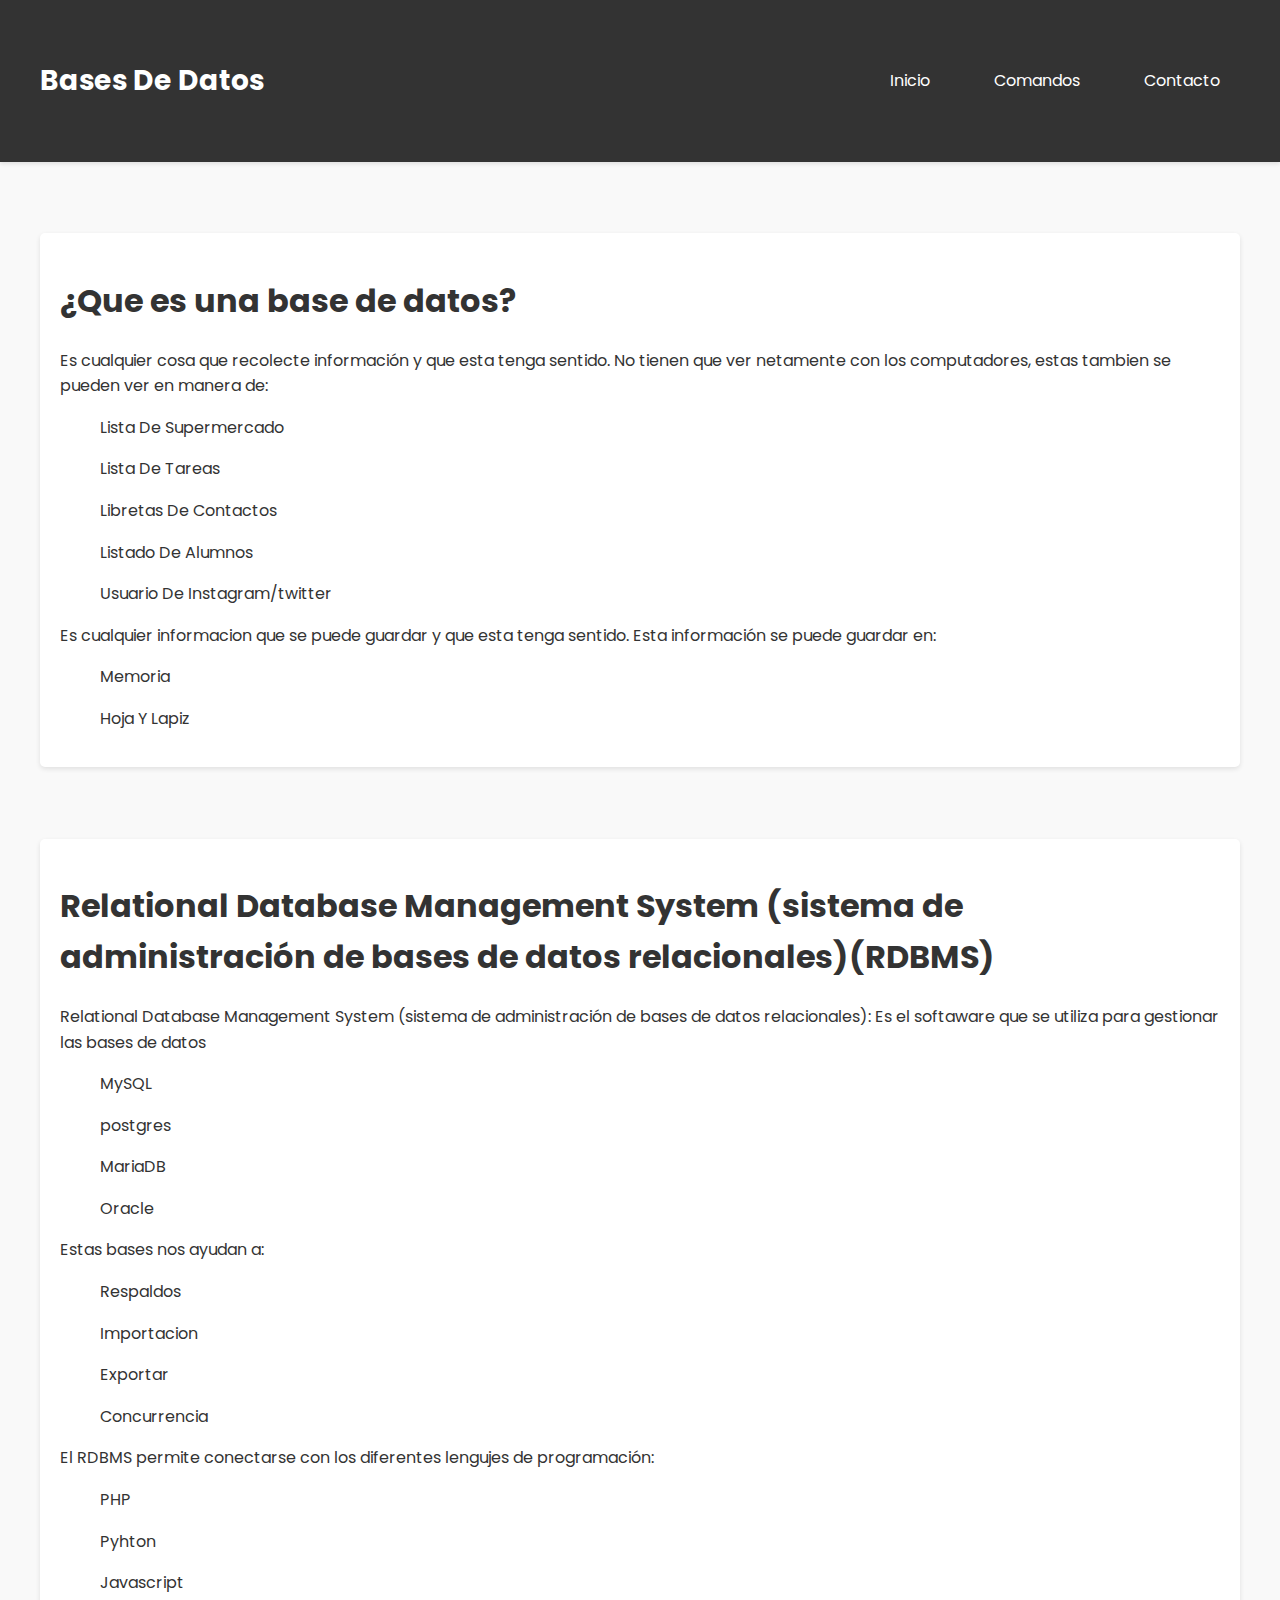
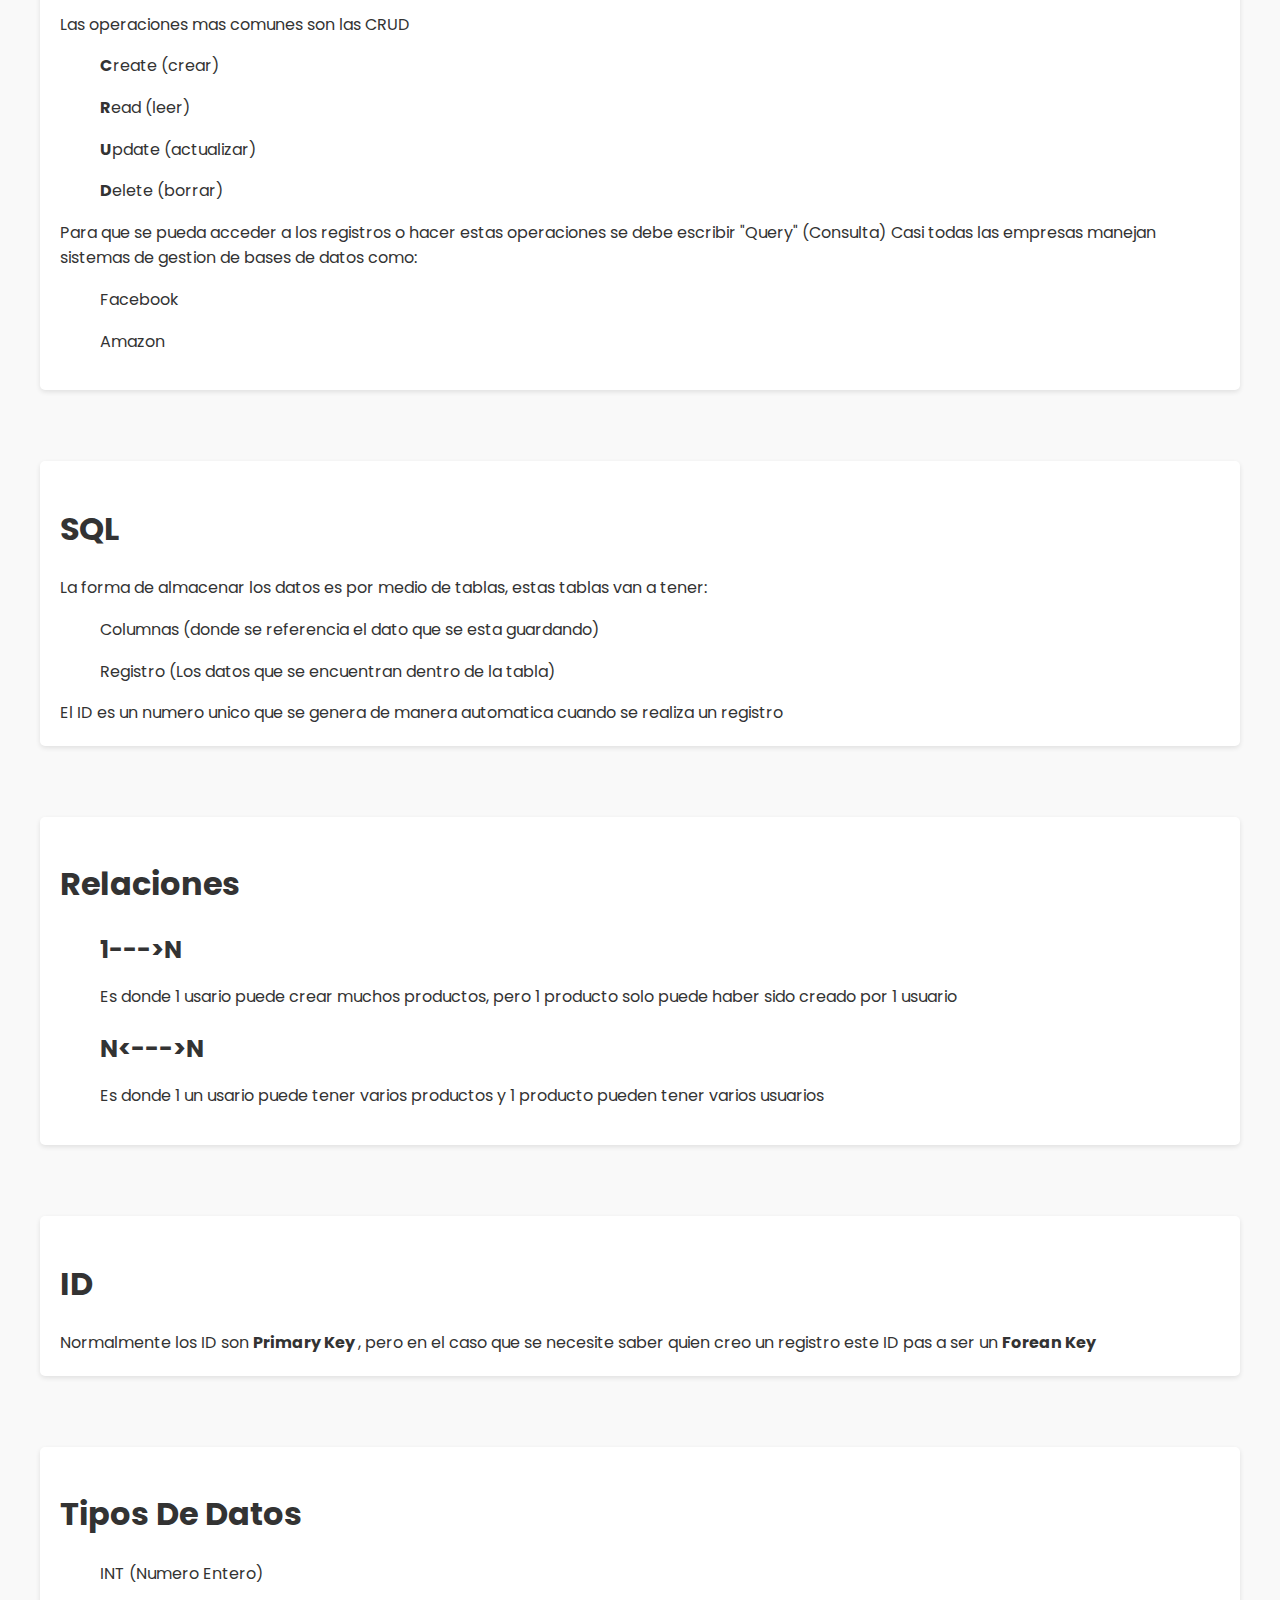
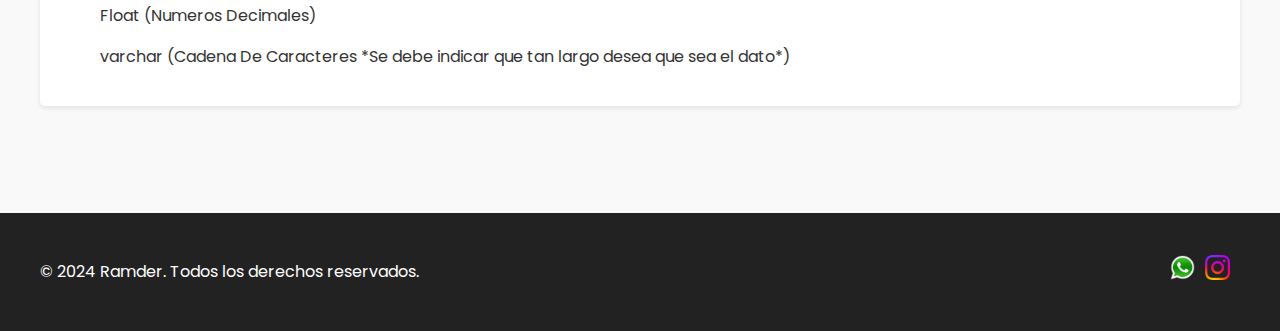
<file: docs/index.html>
<!DOCTYPE html>
<html>
<head>
<meta charset="utf-8"/>
<title>SQL</title>
<meta name="title" content="SQL">
<meta name="description" content="SQL">
<link rel="icon" type="image/png" href="imagen/as.png">
<link rel="preconnect" href="https://fonts.googleapis.com">
<link rel="preconnect" href="https://fonts.gstatic.com" crossorigin>
<link href="https://fonts.googleapis.com/css2?family=Poppins:ital,wght@0,100;0,200;0,300;0,400;0,500;0,600;0,700;0,800;0,900;1,100;1,200;1,300;1,400;1,500;1,600;1,700;1,800;1,900&display=swap" rel="stylesheet">
<link rel="stylesheet" type="text/css" href="css/reglas.css">

<body>
<header>

         <div class="container">
            <div class="container2">
                <h1 class="logo">Bases De Datos</h1>
                <nav>
                    <ul class="navigation">
                    <li><a href="index.html">Inicio</a></li>
                    <li><a href="comandos.html">Comandos</a></li>
                    <li><a href="contacto.html">Contacto</a></li>
                    </ul>
                </nav>
            </div>
        </div>
    </header>
<br>
<br>
<div class="container">

<article>
<h1>¿Que es una base de datos?</h1>

<p>Es cualquier cosa que recolecte información y que esta tenga sentido.
No tienen que ver netamente con los computadores, estas tambien se pueden ver en manera de:

<nav ul>
<ol> Lista De Supermercado </ol>
<ol> Lista De Tareas </ol>
<ol> Libretas De Contactos </ol>
<ol> Listado De Alumnos </ol>
<ol> Usuario De Instagram/twitter </ol>
</nav ul>


Es cualquier informacion que se puede guardar y que esta tenga sentido.

Esta información se puede guardar en:


<ol> Memoria </ol>
<ol> Hoja Y Lapiz </ol>

</article>
<br>
<br>
<article>
<h1> Relational Database Management System (sistema de administración de bases de datos relacionales)(RDBMS)</h1>
Relational Database Management System (sistema de administración de bases de datos relacionales): 
Es el softaware que se utiliza para gestionar las bases de datos

<ol>MySQL</ol>
<ol>postgres</ol>
<ol>MariaDB</ol>
<ol>Oracle</ol>

Estas bases nos ayudan a:

<ol>Respaldos</ol>
<ol>Importacion</ol>
<ol>Exportar</ol>
<ol>Concurrencia</ol>

El RDBMS permite conectarse con los diferentes lengujes de programación:

<ol>PHP</ol>
<ol>Pyhton</ol>
<ol>Javascript</ol>

Las operaciones mas comunes son las CRUD

<ol><b>C</b>reate (crear)</ol>
<ol><b>R</b>ead (leer)</ol>
<ol><b>U</b>pdate (actualizar)</ol>
<ol><b>D</b>elete (borrar)</ol>

Para que se pueda acceder a los registros o hacer estas operaciones se debe escribir "Query" (Consulta)

Casi todas las empresas manejan sistemas de gestion de bases de datos como:

<ol> Facebook </ol>
<ol> Amazon </ol>

</article>
<br>
<br>
<article>

<h1>SQL</h1>

La forma de almacenar los datos es por medio de tablas, estas tablas van a tener:

<ol> Columnas (donde se referencia el dato que se esta guardando) </ol>
<ol> Registro (Los datos que se encuentran dentro de la tabla) </ol>


El ID es un numero unico que se genera de manera automatica cuando se realiza un registro

</article>
<br>
<br>

<article>
<h1>Relaciones</h1>

<ol> <h2>1--->N</h2>
Es donde 1 usario puede crear muchos productos, pero 1 producto solo puede haber sido creado por 1 usuario </ol>

<ol> <h2>N<--->N</h2>
Es donde 1 un usario puede tener varios productos y 1 producto pueden tener varios usuarios</ol>

</article>
<br>
<br>
<article>
<h1> ID </h1>

Normalmente los ID son <strong> Primary Key </strong>, pero en el caso que se necesite saber quien creo un registro este ID pas
a ser un <strong> Forean Key </strong> 


</article>
<br>
<br>
<article>
<h1> Tipos De Datos </h1>

<ul>INT (Numero Entero) </ul>
<ul>Float (Numeros Decimales)</ul>
<ul>varchar (Cadena De Caracteres *Se debe indicar que tan largo desea que sea el dato*)</ul>

</article>
<br>
<br>


</p>
</div>


    <footer>
        <div class="container">
            <div class="footer-content">
                <p>&copy; 2024 Ramder. Todos los derechos reservados.</p>
                <div class="footer-social">
                    <a href="#" class="social-icon"><i class="fab fa-facebook-f"></i></a>
                    <a href="https://wa.me/+573228012996" class="social-icon"><img src="imagen/whatsapp.png" alt="logo"/ height="25 px"><i class="fab fa-twitter"></i></a>
                    <a href="https://www.instagram.com/dead_memories_19/?utm_source=qr&igsh=MTF6ZTU3aTNuaDQ1Zg%3D%3D" class="social-icon"><img src="imagen/instagram.png" alt="logo"/ height="25 px"><i class="fab fa-instagram"></i></a>
                </div>
            </div>
        </div>
    </footer>

</body>

</html>
</file>
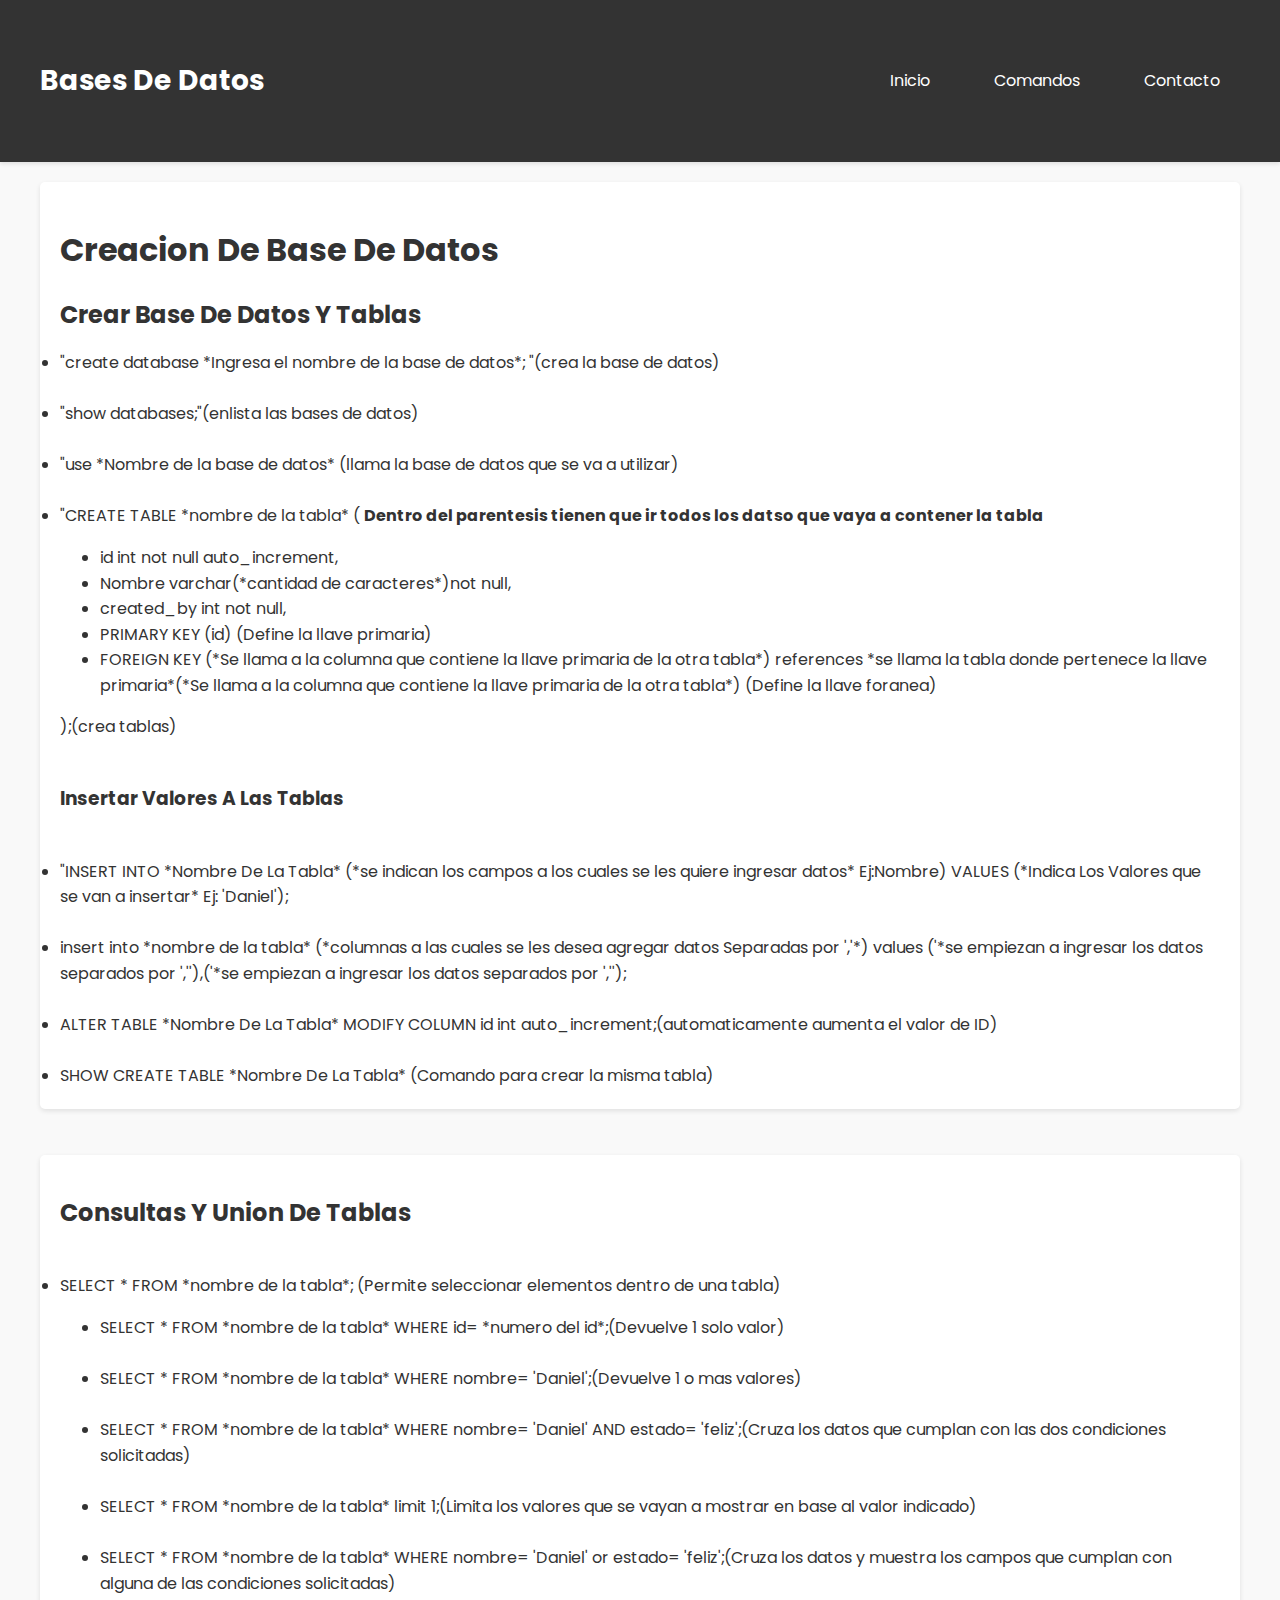
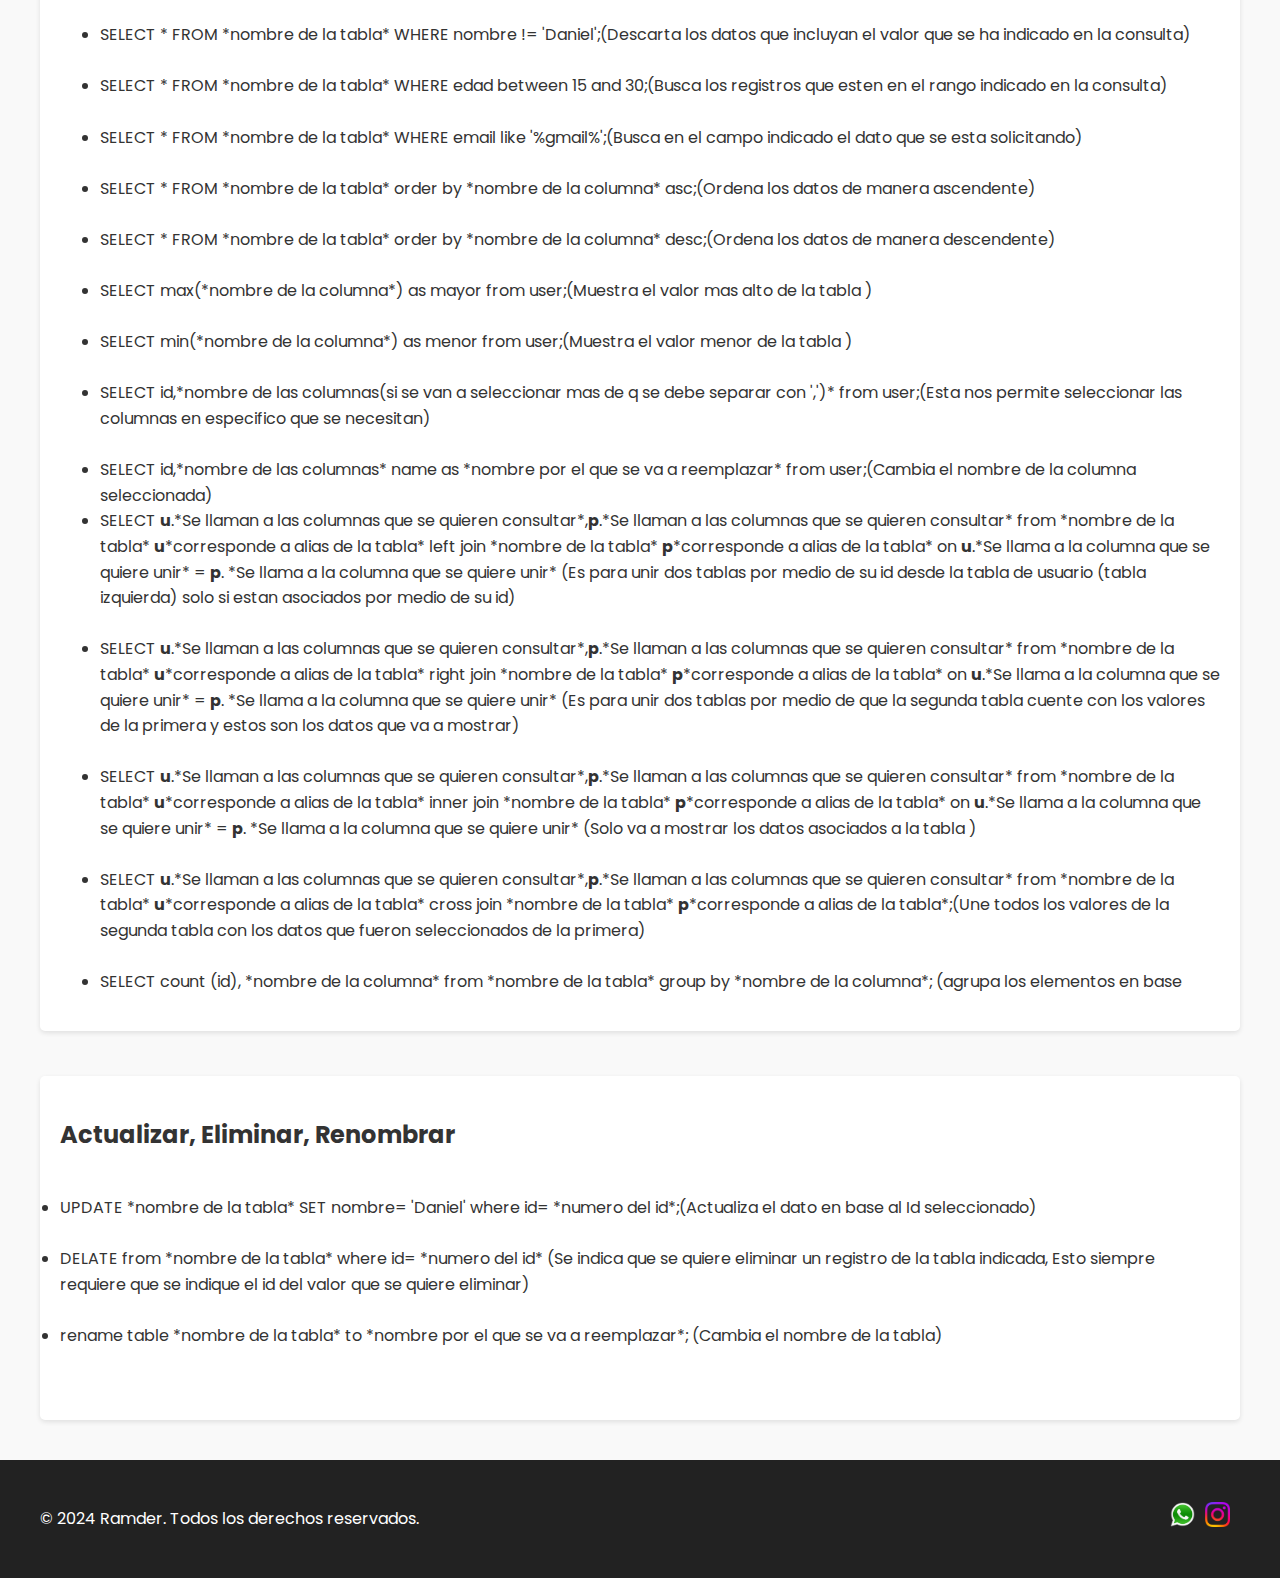
<file: docs/comandos.html>
<!DOCTYPE html>
<html>
<head>
<meta charset="utf-8"/>
<title>SQL</title>
<meta name="title" content="SQL">
<meta name="description" content="SQL">
<link rel="icon" type="image/png" href="imagen/as.png">
<link rel="preconnect" href="https://fonts.googleapis.com">
<link rel="preconnect" href="https://fonts.gstatic.com" crossorigin>
<link href="https://fonts.googleapis.com/css2?family=Poppins:ital,wght@0,100;0,200;0,300;0,400;0,500;0,600;0,700;0,800;0,900;1,100;1,200;1,300;1,400;1,500;1,600;1,700;1,800;1,900&display=swap" rel="stylesheet">
<link rel="stylesheet" type="text/css" href="css/reglas.css">

<body>
<header>
    
         <div class="container">
            <div class="container2">
                <h1 class="logo">Bases De Datos</h1>
                <nav>
                    <ul class="navigation">
                    <li><a href="index.html">Inicio</a></li>
                    <li><a href="comandos.html">Comandos</a></li>
                    <li><a href="contacto.html">Contacto</a></li>
                    </ul>
                </nav>
            </div>
        </div>
    </header>
<div class="container">
<article>
<h1> Creacion De Base De Datos </h1>

<h2> Crear Base De Datos Y Tablas </h2>


<li> "create database *Ingresa el nombre de la base de datos*; "(crea la base de datos) </li>
<br>
<li> "show   databases;"(enlista las bases de datos) </li>
<br>
<li> "use *Nombre de la base de datos* (llama la base de datos que se va a utilizar) </li>
<br>
<li> "CREATE TABLE *nombre de la tabla* (
<strong> Dentro del parentesis tienen que ir todos los datso que vaya a contener la tabla </strong>
<ul> <li> id int not null auto_increment, </li>
     <li> Nombre varchar(*cantidad de caracteres*)not null,</li>     		
     <li> created_by int not null,   
     <li> PRIMARY KEY (id) (Define la llave primaria)</li>
     <li> FOREIGN KEY (*Se llama a la columna que contiene la llave primaria de la otra tabla*) references *se llama la tabla donde pertenece la llave primaria*(*Se llama a la columna que contiene la llave primaria de la otra tabla*) (Define la llave foranea)</li>

	</ul>
     );(crea tablas) </li>
<br>
<h3> Insertar Valores A Las Tablas </h3>
<br>
<li> "INSERT INTO *Nombre De La Tabla* (*se indican los campos a los cuales se les quiere ingresar datos*
Ej:Nombre) VALUES (*Indica Los Valores que se van a insertar* Ej: 'Daniel');</li>

<br>

<li> insert into *nombre de la tabla* (*columnas a las cuales se les desea agregar datos Separadas por ','*) values ('*se empiezan a ingresar los datos separados por ',''),('*se empiezan a ingresar los datos separados por ','');</li>

<br>

<li> ALTER TABLE *Nombre De La Tabla* MODIFY COLUMN id int auto_increment;(automaticamente aumenta el valor de ID)</li>

<br>

<li> SHOW CREATE TABLE *Nombre De La Tabla* (Comando para crear la misma tabla) </li>
</article>
<br>
<article>
<h2> Consultas Y Union De Tablas </h2>
<br>
<li> SELECT * FROM *nombre de la tabla*; (Permite seleccionar elementos dentro de una tabla)</li>
<ul>
<li> SELECT * FROM *nombre de la tabla* WHERE id= *numero del id*;(Devuelve 1 solo valor)</li>
<br>
<li> SELECT * FROM *nombre de la tabla* WHERE nombre= 'Daniel';(Devuelve 1 o mas valores)</li>
<br>
<li> SELECT * FROM *nombre de la tabla* WHERE nombre= 'Daniel' AND estado= 'feliz';(Cruza los datos que cumplan con las dos condiciones solicitadas)</li>
<br>
<li> SELECT * FROM *nombre de la tabla* limit 1;(Limita los valores que se vayan a mostrar en base al valor indicado)</li>
<br>
<li> SELECT * FROM *nombre de la tabla* WHERE nombre= 'Daniel' or estado= 'feliz';(Cruza los datos y muestra los campos que cumplan con alguna de las condiciones solicitadas)</li>
<br>
<li> SELECT * FROM *nombre de la tabla* WHERE nombre != 'Daniel';(Descarta los datos que incluyan el valor que se ha indicado en la consulta)</li>
<br>
<li> SELECT * FROM *nombre de la tabla* WHERE edad between 15 and 30;(Busca los registros que esten en el rango indicado en la consulta)</li>
<br>
<li> SELECT * FROM *nombre de la tabla* WHERE email like '%gmail%';(Busca en el campo indicado el dato que se esta solicitando)</li>
<br>
<li> SELECT * FROM *nombre de la tabla* order by *nombre de la columna* asc;(Ordena los datos de manera ascendente)</li>
<br>
<li> SELECT * FROM *nombre de la tabla* order by *nombre de la columna* desc;(Ordena los datos de manera descendente)</li>
<br>
<li> SELECT max(*nombre de la columna*) as mayor from user;(Muestra el valor mas alto de la tabla )</li>
<br>
<li> SELECT min(*nombre de la columna*) as menor from user;(Muestra el valor menor de la tabla )</li>
<br>
<li> SELECT id,*nombre de las columnas(si se van a seleccionar mas de q se debe separar con ',')* from user;(Esta nos permite seleccionar las columnas en especifico que se necesitan)</li>
<br>
<li> SELECT id,*nombre de las columnas* name as *nombre por el que se va a reemplazar* from user;(Cambia el nombre de la columna seleccionada)
<br>
<li> SELECT <strong>u</strong>.*Se llaman a las columnas que se quieren consultar*,<strong>p</strong>.*Se llaman a las columnas que se quieren consultar*
 from *nombre de la tabla* <strong>u</strong>*corresponde a alias de la tabla* left join *nombre de la tabla* <strong>p</strong>*corresponde a alias de la tabla*
 on <strong>u</strong>.*Se llama a la columna que se quiere unir* = <strong>p</strong>. *Se llama a la columna que se quiere unir* (Es para unir dos tablas por medio de su id desde la tabla de usuario (tabla izquierda) solo si estan asociados por medio de su id)</li>
<br>
<li> SELECT <strong>u</strong>.*Se llaman a las columnas que se quieren consultar*,<strong>p</strong>.*Se llaman a las columnas que se quieren consultar*
 from *nombre de la tabla* <strong>u</strong>*corresponde a alias de la tabla* right join *nombre de la tabla* <strong>p</strong>*corresponde a alias de la tabla*
 on <strong>u</strong>.*Se llama a la columna que se quiere unir* = <strong>p</strong>. *Se llama a la columna que se quiere unir* (Es para unir dos tablas por medio de que la segunda tabla cuente con los valores de la primera y estos son los datos que va a mostrar)</li>
<br>
<li> SELECT <strong>u</strong>.*Se llaman a las columnas que se quieren consultar*,<strong>p</strong>.*Se llaman a las columnas que se quieren consultar*
 from *nombre de la tabla* <strong>u</strong>*corresponde a alias de la tabla* inner join *nombre de la tabla* <strong>p</strong>*corresponde a alias de la tabla*
 on <strong>u</strong>.*Se llama a la columna que se quiere unir* = <strong>p</strong>. *Se llama a la columna que se quiere unir* (Solo va a mostrar los datos asociados a la tabla )</li>
<br>
<li> SELECT <strong>u</strong>.*Se llaman a las columnas que se quieren consultar*,<strong>p</strong>.*Se llaman a las columnas que se quieren consultar*
 from *nombre de la tabla* <strong>u</strong>*corresponde a alias de la tabla* cross join *nombre de la tabla* <strong>p</strong>*corresponde a alias de la tabla*;(Une todos los valores de la segunda tabla con los datos que fueron seleccionados de la primera)</li>
<br>
<li> SELECT count (id), *nombre de la columna* from *nombre de la tabla* group by *nombre de la columna*; (agrupa los elementos en base
</ul>
</article>
<br>
<article>
<h2> Actualizar, Eliminar, Renombrar</h2>
<br>
<li> UPDATE *nombre de la tabla* SET nombre= 'Daniel' where id= *numero del id*;(Actualiza el dato en base al Id seleccionado)</li>
<br>
<li> DELATE from *nombre de la tabla* where id= *numero del id* (Se indica que se quiere eliminar un registro de la tabla indicada, Esto siempre requiere que se indique el id del valor que se quiere eliminar)</li>
<br>
<li> rename table *nombre de la tabla* to *nombre por el que se va a reemplazar*; (Cambia el nombre de la tabla) </li>
<br>
<br>
</article>

</p>
</div>

    <footer>
        <div class="container">
            <div class="footer-content">
                <p>&copy; 2024 Ramder. Todos los derechos reservados.</p>
                <div class="footer-social">
                    <a href="#" class="social-icon"><i class="fab fa-facebook-f"></i></a>
                    <a href="https://wa.me/+573228012996" class="social-icon"><img src="imagen/whatsapp.png" alt="logo"/ height="25 px"><i class="fab fa-twitter"></i></a>
                    <a href="https://www.instagram.com/dead_memories_19/?utm_source=qr&igsh=MTF6ZTU3aTNuaDQ1Zg%3D%3D" class="social-icon"><img src="imagen/instagram.png" alt="logo"/ height="25 px"><i class="fab fa-instagram"></i></a>
                </div>
            </div>
        </div>
    </footer>

</body>

</html>
</file>
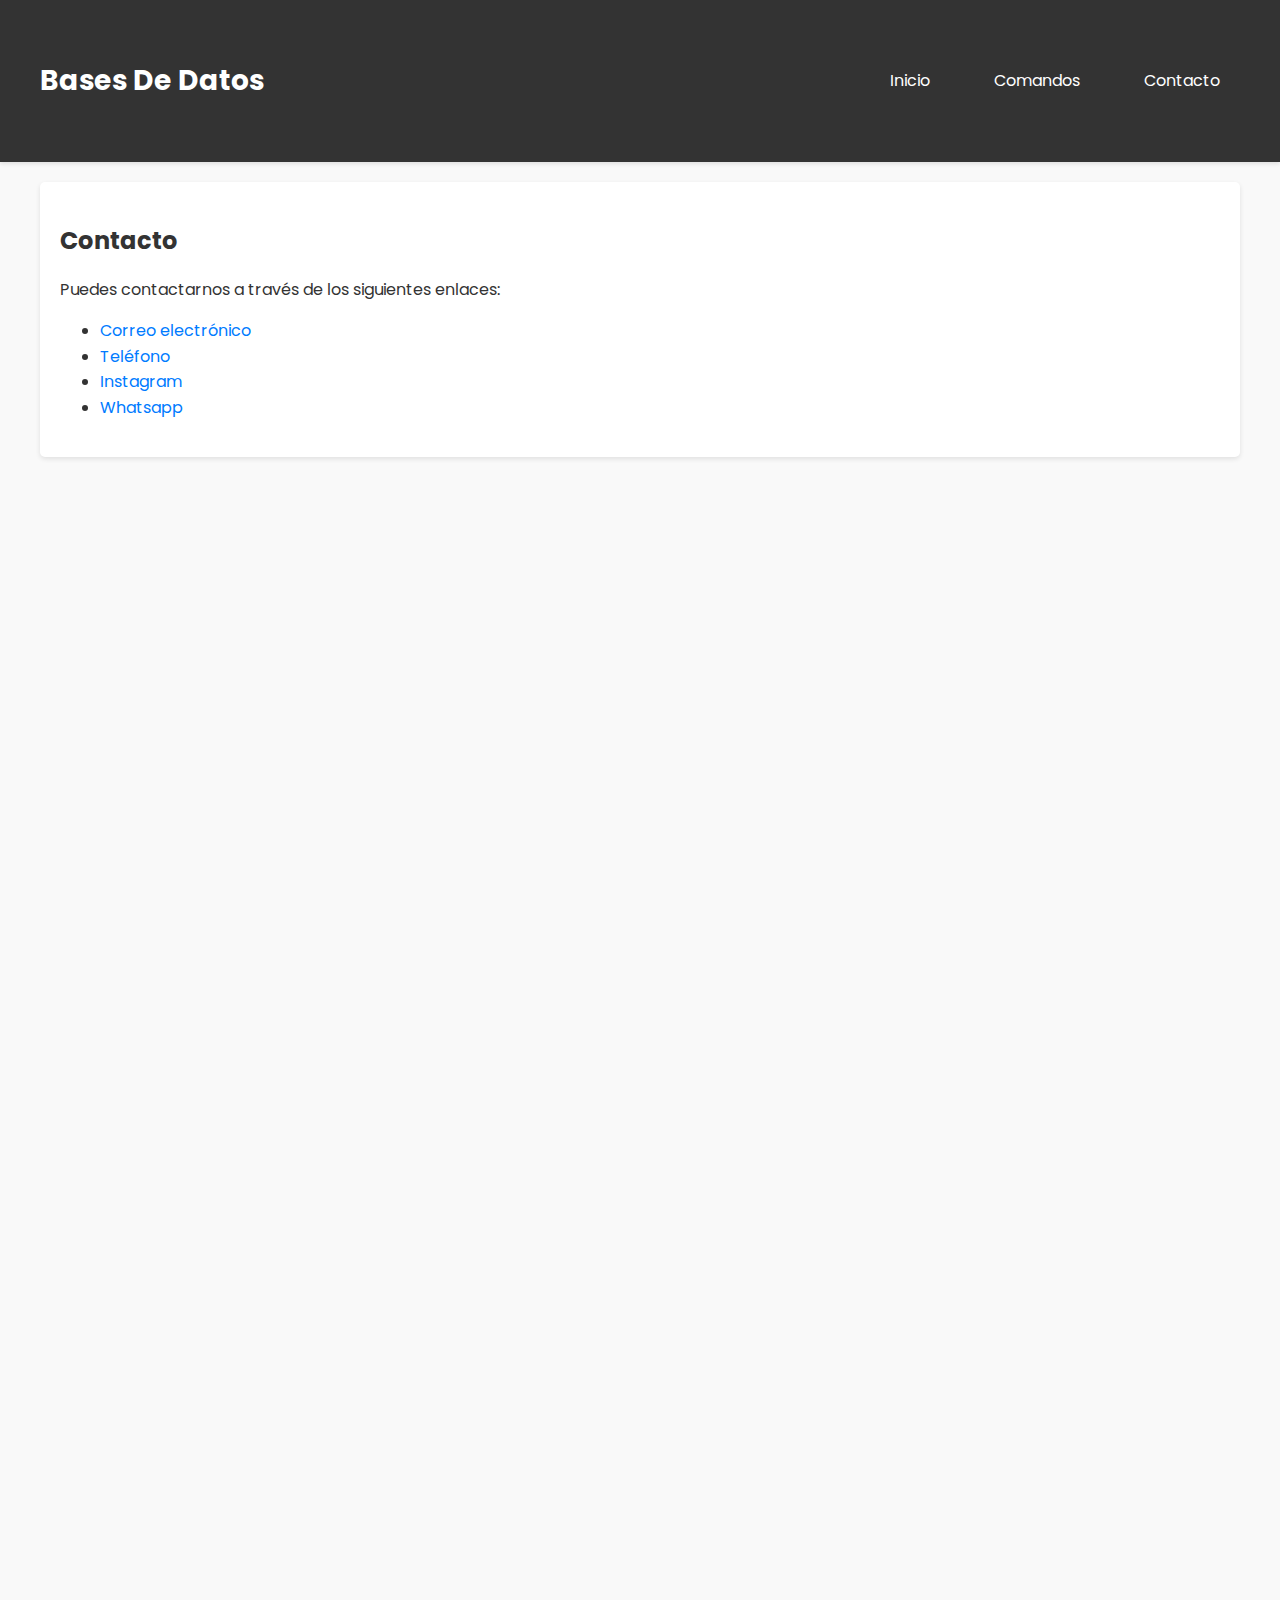
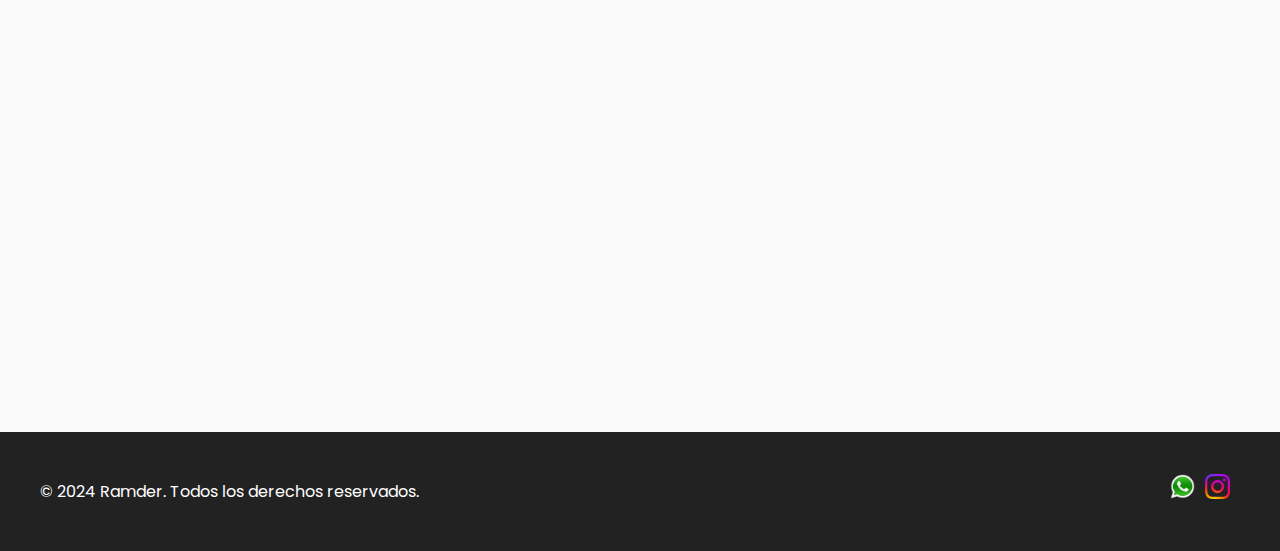
<file: docs/contacto.html>
<!DOCTYPE html>
<html>
<head>
<meta charset="utf-8"/>
<title>SQL</title>
<meta name="title" content="SQL">
<meta name="description" content="SQL">
<link rel="icon" type="image/png" href="imagen/as.png">
<link rel="preconnect" href="https://fonts.googleapis.com">
<link rel="preconnect" href="https://fonts.gstatic.com" crossorigin>
<link href="https://fonts.googleapis.com/css2?family=Poppins:ital,wght@0,100;0,200;0,300;0,400;0,500;0,600;0,700;0,800;0,900;1,100;1,200;1,300;1,400;1,500;1,600;1,700;1,800;1,900&display=swap" rel="stylesheet">
<link rel="stylesheet" type="text/css" href="css/reglas.css">

<body>
<header>
    
         <div class="container">
            <div class="container2">
                <h1 class="logo">Bases De Datos</h1>
                <nav>
                    <ul class="navigation">
                    <li><a href="index.html">Inicio</a></li>
                    <li><a href="comandos.html">Comandos</a></li>
                    <li><a href="contacto.html">Contacto</a></li>
                    </ul>
                </nav>
            </div>
        </div>
    </header>


    <div class="container">
	<article>
        <h2>Contacto</h2>
        <p>Puedes contactarnos a través de los siguientes enlaces:</p>
        <ul class="contact-links">
            <li><a href="mailto:JuanGomez.JDGB@gmail.com">Correo electrónico</a></li>
            <li><a href="tel:+573228012996">Teléfono</a></li>
            <li><a href="https://www.instagram.com/dead_memories_19/?utm_source=qr&igsh=MTF6ZTU3aTNuaDQ1Zg%3D%3D">Instagram</a></li>
            <li><a href="https://wa.me/+573228012996">Whatsapp</a></li>
        </ul>
	</article>
</div>
<br>
<br>
<br>
<br>
<br>
<br>
<br>
<br>
<br>
<br>
<br>
<br>
<br>
<br>
<br>
<br>
<br>
<br>
<br>
<br>
<br>
<br>
<br>
<br>
<br>
<br>
<br>
<br>
<br>
<br>
<br>
<br>
<br>
<br>
<br>
<br>
<br>
<br>
<br>
<br>
<br>
<br>
<br>
<br>
<br>
<br>
<br>
<br>
<br>
<br>
<br>
<br>
<br>
<br>
<br>
<br>
<br>
<br>
<br>
<br>

    <footer>
        <div class="container">
            <div class="footer-content">
                <p>&copy; 2024 Ramder. Todos los derechos reservados.</p>
                <div class="footer-social">
                    <a href="#" class="social-icon"><i class="fab fa-facebook-f"></i></a>
                    <a href="https://wa.me/+573228012996" class="social-icon"><img src="imagen/whatsapp.png" alt="logo"/ height="25 px"><i class="fab fa-twitter"></i></a>
                    <a href="https://www.instagram.com/dead_memories_19/?utm_source=qr&igsh=MTF6ZTU3aTNuaDQ1Zg%3D%3D" class="social-icon"><img src="imagen/instagram.png" alt="logo"/ height="25 px"><i class="fab fa-instagram"></i></a>
                </div>
            </div>
        </div>
    </footer>

</body>

</html>
</file>
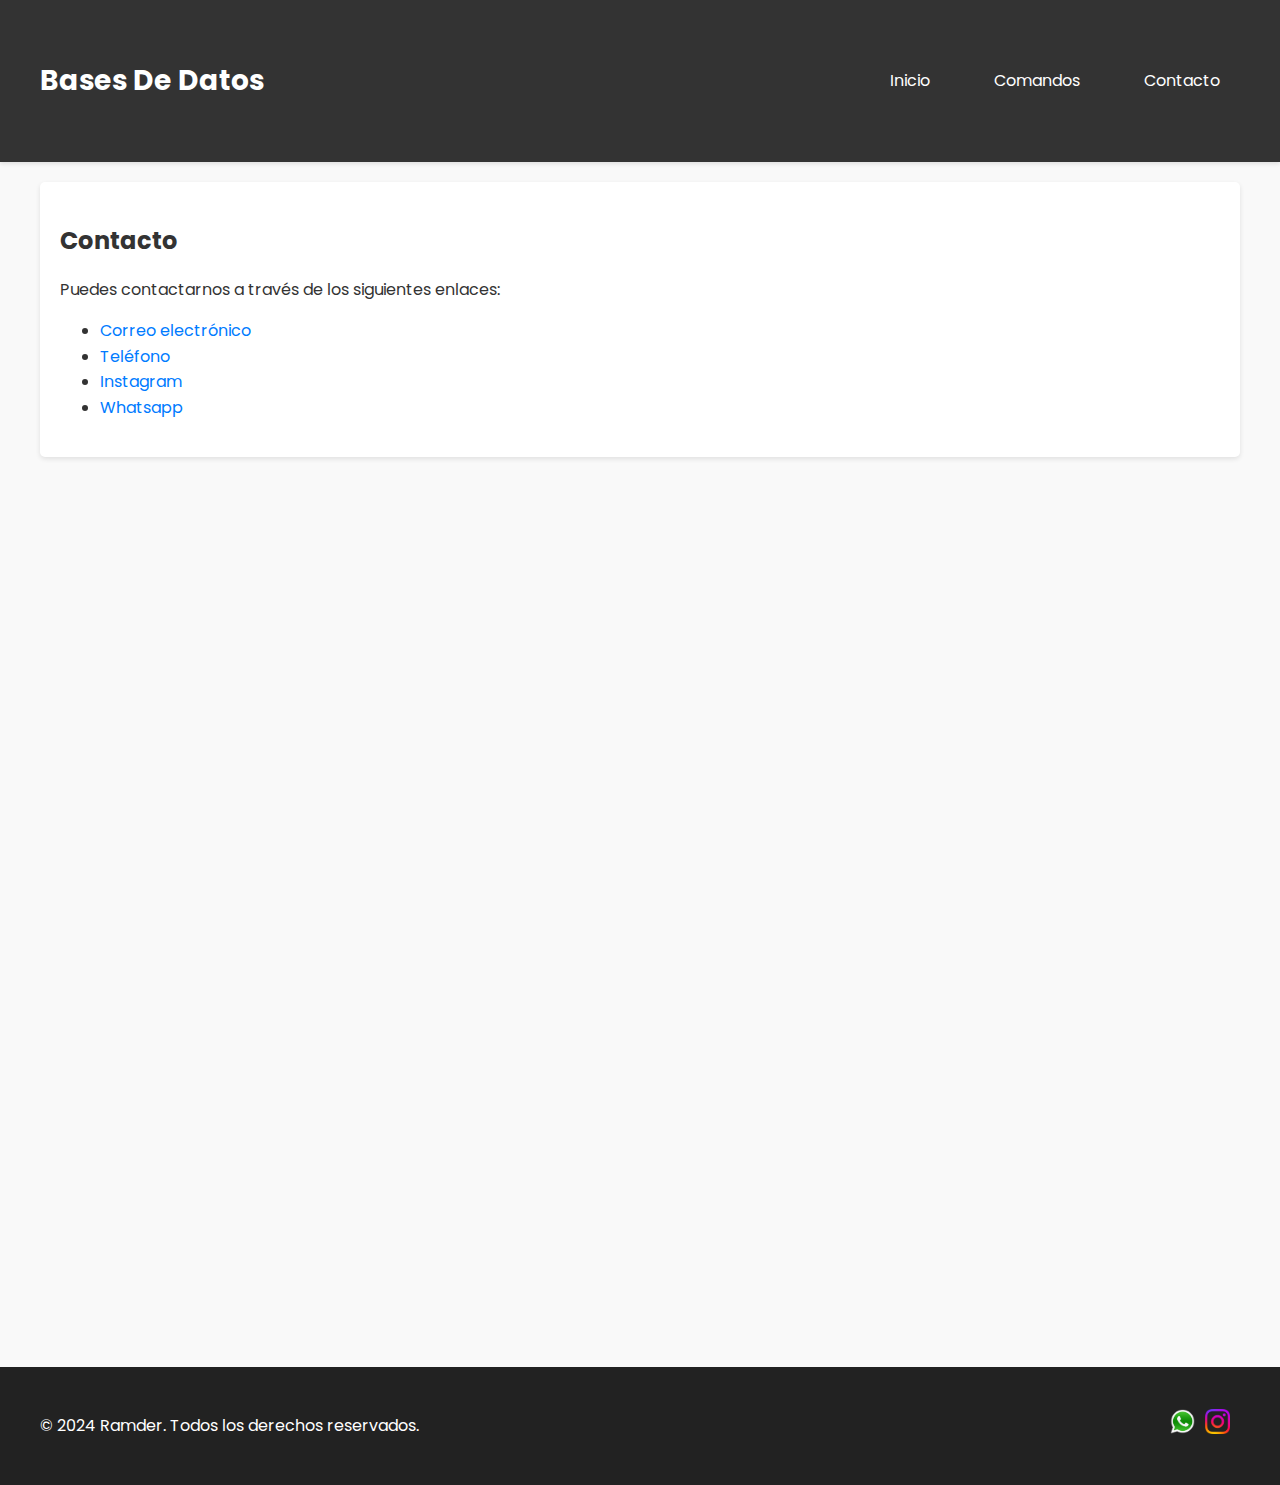
<file: docs/docs/contacto.html>
<!DOCTYPE html>
<html>
<head>
<meta charset="utf-8"/>
<title>SQL</title>
<meta name="title" content="SQL">
<meta name="description" content="SQL">
<link rel="icon" type="image/png" href="imagen/as.png">
<link rel="preconnect" href="https://fonts.googleapis.com">
<link rel="preconnect" href="https://fonts.gstatic.com" crossorigin>
<link href="https://fonts.googleapis.com/css2?family=Poppins:ital,wght@0,100;0,200;0,300;0,400;0,500;0,600;0,700;0,800;0,900;1,100;1,200;1,300;1,400;1,500;1,600;1,700;1,800;1,900&display=swap" rel="stylesheet">
<link rel="stylesheet" type="text/css" href="css/reglas.css">

<body>
<header>
    
         <div class="container">
            <div class="container2">
                <h1 class="logo">Bases De Datos</h1>
                <nav>
                    <ul class="navigation">
                    <li><a href="index.html">Inicio</a></li>
                    <li><a href="comandos.html">Comandos</a></li>
                    <li><a href="contacto.html">Contacto</a></li>
                    </ul>
                </nav>
            </div>
        </div>
    </header>


    <div class="container">
	<article>
        <h2>Contacto</h2>
        <p>Puedes contactarnos a través de los siguientes enlaces:</p>
        <ul class="contact-links">
            <li><a href="mailto:JuanGomez.JDGB@gmail.com">Correo electrónico</a></li>
            <li><a href="tel:+573228012996">Teléfono</a></li>
            <li><a href="https://www.instagram.com/dead_memories_19/?utm_source=qr&igsh=MTF6ZTU3aTNuaDQ1Zg%3D%3D">Instagram</a></li>
            <li><a href="https://wa.me/+573228012996">Whatsapp</a></li>
        </ul>
	</article>
</div>
<br>
<br>
<br>
<br>
<br>
<br>
<br>
<br>
<br>
<br>
<br>
<br>
<br>
<br>
<br>
<br>
<br>
<br>
<br>
<br>
<br>
<br>
<br>
<br>
<br>
<br>
<br>
<br>
<br>
<br>
<br>
<br>
<br>
<br>
    <footer>
        <div class="container">
            <div class="footer-content">
                <p>&copy; 2024 Ramder. Todos los derechos reservados.</p>
                <div class="footer-social">
                    <a href="#" class="social-icon"><i class="fab fa-facebook-f"></i></a>
                    <a href="https://wa.me/+573228012996" class="social-icon"><img src="imagen/whatsapp.png" alt="logo"/ height="25 px"><i class="fab fa-twitter"></i></a>
                    <a href="https://www.instagram.com/dead_memories_19/?utm_source=qr&igsh=MTF6ZTU3aTNuaDQ1Zg%3D%3D" class="social-icon"><img src="imagen/instagram.png" alt="logo"/ height="25 px"><i class="fab fa-instagram"></i></a>
                </div>
            </div>
        </div>
    </footer>

</body>

</html>
</file>
<file: docs/css/reglas.css>
/* Estilos generales */
body {
    font-family: 'Poppins', sans-serif;
    background-color: #f9f9f9;
    color: #333;
    margin: 0;
    padding: 0;
    line-height: 1.6;
}

.container {
    max-width: 1200px;
    margin: 0 auto;
    padding: 20px;
}

/* Encabezado */

header {
    background-color: #333;
    color: #fff;
    padding: 20px 0;
    box-shadow: 0 2px 4px rgba(0, 0, 0, 0.1); /* Sombra sutil */
    animation: fadeInDown 0.5s ease; /* Animación de aparición */
}

@keyframes fadeInDown {
    0% {
        opacity: 0;
        transform: translateY(-20px);
    }
    100% {
        opacity: 1;
        transform: translateY(0);
    }
}

.container2 {
    display: flex;
    justify-content: space-between;
    align-items: center;
}

.logo {
    font-size: 28px;
    font-weight: bold;
    text-decoration: none;
    transition: color 0.3s ease;
}

.logo:hover {
    color: #fff; /* Cambia de color al pasar el cursor */
}

.navigation {
    list-style: none;
    margin: 0;
    padding: 0;
}

.navigation li {
    display: inline-block;
    margin-left: 20px;
}

.navigation li:first-child {
    margin-left: 0;
}

.navigation li a {
    color: #fff;
    text-decoration: none;
    padding: 10px 20px;
    border-radius: 5px;
    transition: background-color 0.3s ease, color 0.3s ease; /* Transición de color */
}

.navigation li a:hover {
    background-color: rgba(255, 255, 255, 0.2);
    color: #fff; /* Cambia de color al pasar el cursor */
}

/* Contenido principal */
main {
    display: flex;
    justify-content: space-between;
    flex-wrap: wrap; /* Añadir wrap para que los elementos se envuelvan en pantallas pequeñas */
}

article, aside {
    flex-basis: calc(50% - 20px);
    margin-bottom: 20px; /* Agregar margen inferior a todos los elementos principales */
}

article {
    background-color: #fff;
    border-radius: 5px;
    padding: 20px;
    box-shadow: 0 2px 5px rgba(0,0,0,0.1);
    transition: transform 0.3s ease; /* Agregar transición al desplazar los artículos */
}

article:hover {
    transform: translateY(-5px); /* Desplazar ligeramente hacia arriba al pasar el cursor */
}

article h2 {
    color: #333;
    font-size: 24px;
    margin-bottom: 15px;
}

article p {
    margin-bottom: 15px;
}

article a {
    color: #007bff;
    text-decoration: none;
}

article a:hover {
    text-decoration: underline;
}

/* Barra lateral */
aside {
    background-color: #f5f5f5;
    padding: 20px;
    border-radius: 5px;
    box-shadow: 0 2px 5px rgba(0,0,0,0.1);
}

aside h3 {
    color: #333;
    font-size: 20px;
    margin-bottom: 15px;
}

aside ul {
    list-style: none;
    padding: 0;
}

aside ul li a {
    color: #333;
    text-decoration: none;
}

aside ul li a:hover {
    text-decoration: underline;
}

/* Pie de página */
footer {
    background-color: #222;
    color: #fff;
    text-align: center;
    padding: 20px 0;
    margin-top: auto; /* Coloca el pie de página al final */
}

@keyframes slideInUp {
    0% {
        opacity: 0;
        transform: translateY(20px);
    }
    100% {
        opacity: 1;
        transform: translateY(0);
    }
}

.footer-content {
    display: flex;
    justify-content: space-between;
    align-items: center;
}

.footer-content p {
    margin: 0;
}

.footer-content a {
    color: #fff;
    text-decoration: none;
    transition: color 0.3s ease; /* Transición de color */
}

.footer-content a:hover {
    color: #007bff; /* Cambia de color al pasar el cursor */
}

.footer-social {
    display: flex;
    justify-content: center;
    align-items: center;
}

.social-icon {
    font-size: 24px;
    color: #fff;
    margin-right: 10px;
    transition: color 0.3s ease; /* Transición de color */
}

.social-icon:hover {
    color: #007bff; /* Cambia de color al pasar el cursor */
}

/* Media queries para dispositivos móviles */
@media only screen and (max-width: 768px) {
    .container {
        padding: 10px; /* Ajuste el padding para dispositivos móviles */
    }

    .logo {
        font-size: 24px; /* Reducir el tamaño del logotipo para dispositivos móviles */
    }

    .navigation {
        display: none; /* Ocultar la navegación en dispositivos móviles */
    }

    .navigation li {
        display: block;
        margin-left: 0;
        margin-bottom: 10px;
    }

    .navigation li a {
        display: block;
        padding: 10px;
        border-radius: 5px;
    }

    footer {
        padding: 15px 0; /* Ajustar el padding del pie de página para dispositivos móviles */
    }

    main {
        flex-direction: column; /* Cambiar la dirección de los elementos principales a columna */
    }

    article, aside {
        flex-basis: 100%; /* Establecer el ancho completo en dispositivos móviles */
    }
}
</file>
<file: docs/docs/css/reglas.css>
/* Estilos generales */
body {
    font-family: 'Poppins', sans-serif;
    background-color: #f9f9f9;
    color: #333;
    margin: 0;
    padding: 0;
    line-height: 1.6;
}

.container {
    max-width: 1200px;
    margin: 0 auto;
    padding: 20px;
}

/* Encabezado */

header {
    background-color: #333;
    color: #fff;
    padding: 20px 0;
    box-shadow: 0 2px 4px rgba(0, 0, 0, 0.1); /* Sombra sutil */
    animation: fadeInDown 0.5s ease; /* Animación de aparición */
}

@keyframes fadeInDown {
    0% {
        opacity: 0;
        transform: translateY(-20px);
    }
    100% {
        opacity: 1;
        transform: translateY(0);
    }
}

.container2 {
    display: flex;
    justify-content: space-between;
    align-items: center;
}

.logo {
    font-size: 28px;
    font-weight: bold;
    text-decoration: none;
    transition: color 0.3s ease;
}

.logo:hover {
    color: #fff; /* Cambia de color al pasar el cursor */
}

.navigation {
    list-style: none;
    margin: 0;
    padding: 0;
}

.navigation li {
    display: inline-block;
    margin-left: 20px;
}

.navigation li:first-child {
    margin-left: 0;
}

.navigation li a {
    color: #fff;
    text-decoration: none;
    padding: 10px 20px;
    border-radius: 5px;
    transition: background-color 0.3s ease, color 0.3s ease; /* Transición de color */
}

.navigation li a:hover {
    background-color: rgba(255, 255, 255, 0.2);
    color: #fff; /* Cambia de color al pasar el cursor */
}

/* Contenido principal */
main {
    display: flex;
    justify-content: space-between;
    flex-wrap: wrap; /* Añadir wrap para que los elementos se envuelvan en pantallas pequeñas */
}

article, aside {
    flex-basis: calc(50% - 20px);
    margin-bottom: 20px; /* Agregar margen inferior a todos los elementos principales */
}

article {
    background-color: #fff;
    border-radius: 5px;
    padding: 20px;
    box-shadow: 0 2px 5px rgba(0,0,0,0.1);
    transition: transform 0.3s ease; /* Agregar transición al desplazar los artículos */
}

article:hover {
    transform: translateY(-5px); /* Desplazar ligeramente hacia arriba al pasar el cursor */
}

article h2 {
    color: #333;
    font-size: 24px;
    margin-bottom: 15px;
}

article p {
    margin-bottom: 15px;
}

article a {
    color: #007bff;
    text-decoration: none;
}

article a:hover {
    text-decoration: underline;
}

/* Barra lateral */
aside {
    background-color: #f5f5f5;
    padding: 20px;
    border-radius: 5px;
    box-shadow: 0 2px 5px rgba(0,0,0,0.1);
}

aside h3 {
    color: #333;
    font-size: 20px;
    margin-bottom: 15px;
}

aside ul {
    list-style: none;
    padding: 0;
}

aside ul li a {
    color: #333;
    text-decoration: none;
}

aside ul li a:hover {
    text-decoration: underline;
}

/* Pie de página */
footer {
    background-color: #222;
    color: #fff;
    text-align: center;
    padding: 20px 0;
    margin-top: auto; /* Coloca el pie de página al final */
}

@keyframes slideInUp {
    0% {
        opacity: 0;
        transform: translateY(20px);
    }
    100% {
        opacity: 1;
        transform: translateY(0);
    }
}

.footer-content {
    display: flex;
    justify-content: space-between;
    align-items: center;
}

.footer-content p {
    margin: 0;
}

.footer-content a {
    color: #fff;
    text-decoration: none;
    transition: color 0.3s ease; /* Transición de color */
}

.footer-content a:hover {
    color: #007bff; /* Cambia de color al pasar el cursor */
}

.footer-social {
    display: flex;
    justify-content: center;
    align-items: center;
}

.social-icon {
    font-size: 24px;
    color: #fff;
    margin-right: 10px;
    transition: color 0.3s ease; /* Transición de color */
}

.social-icon:hover {
    color: #007bff; /* Cambia de color al pasar el cursor */
}

/* Media queries para dispositivos móviles */
@media only screen and (max-width: 768px) {
    .container {
        padding: 10px; /* Ajuste el padding para dispositivos móviles */
    }

    .logo {
        font-size: 24px; /* Reducir el tamaño del logotipo para dispositivos móviles */
    }

    .navigation {
        display: none; /* Ocultar la navegación en dispositivos móviles */
    }

    .navigation li {
        display: block;
        margin-left: 0;
        margin-bottom: 10px;
    }

    .navigation li a {
        display: block;
        padding: 10px;
        border-radius: 5px;
    }

    footer {
        padding: 15px 0; /* Ajustar el padding del pie de página para dispositivos móviles */
    }

    main {
        flex-direction: column; /* Cambiar la dirección de los elementos principales a columna */
    }

    article, aside {
        flex-basis: 100%; /* Establecer el ancho completo en dispositivos móviles */
    }
}
</file>
